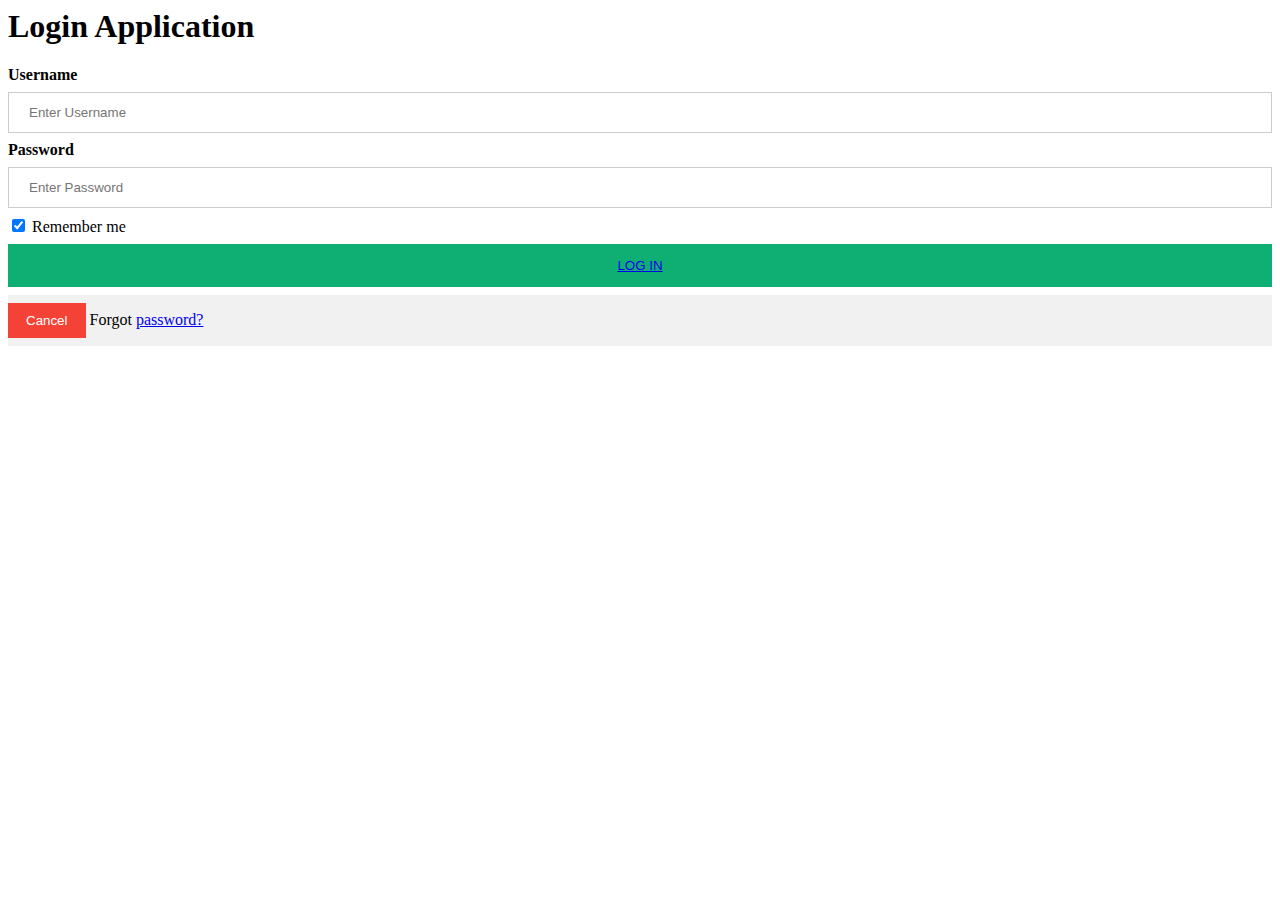
<file: index.html>
<html>
    <head>
        <title>Home page</title>
        <Style>
            input[type=text], input[type=password] {
            width: 100%;
            padding: 12px 20px;
            margin: 8px 0;
            display: inline-block;
            border: 1px solid #ccc;
            box-sizing: border-box;
        }

        button {
        background-color: #0faf74;
        color: white;
        padding: 14px 20px;
        margin: 8px 0;
        border: none;
        cursor: pointer;
        width: 100%;
        }

        button:hover {
        opacity: 0.8;
        }

        .cancelbtn {
        width: auto;
        padding: 10px 18px;
        background-color: #f44336;
        }

        </Style>
    </head>

    <body>
        <h1>Login Application </h1>

    </body>

     <form>
     <div class="container">
        <label for="uname"><b>Username</b></label>
        <input type="text" placeholder="Enter Username" name="uname" required>
    </div>
    <div>
        <label for="pw"><b>Password</b></label>
        <input type="password" placeholder="Enter Password" name="pw" required>
    </div>
    
        
    <div>
        <label>
            <input type="checkbox" checked="checked" name="remember"> Remember me
          </label>
    </div>

    <button>
        <a type="submit" href="Home.html">
            LOG IN
         </a>
    </button>
    

     <div class="container" style="background-color:#f1f1f1">
        <button type="button" style.display='none' class="cancelbtn">Cancel</button>
        <span class="psw">Forgot <a href="#">password?</a></span>
      </div>
         
    </form>

</html>
</file>
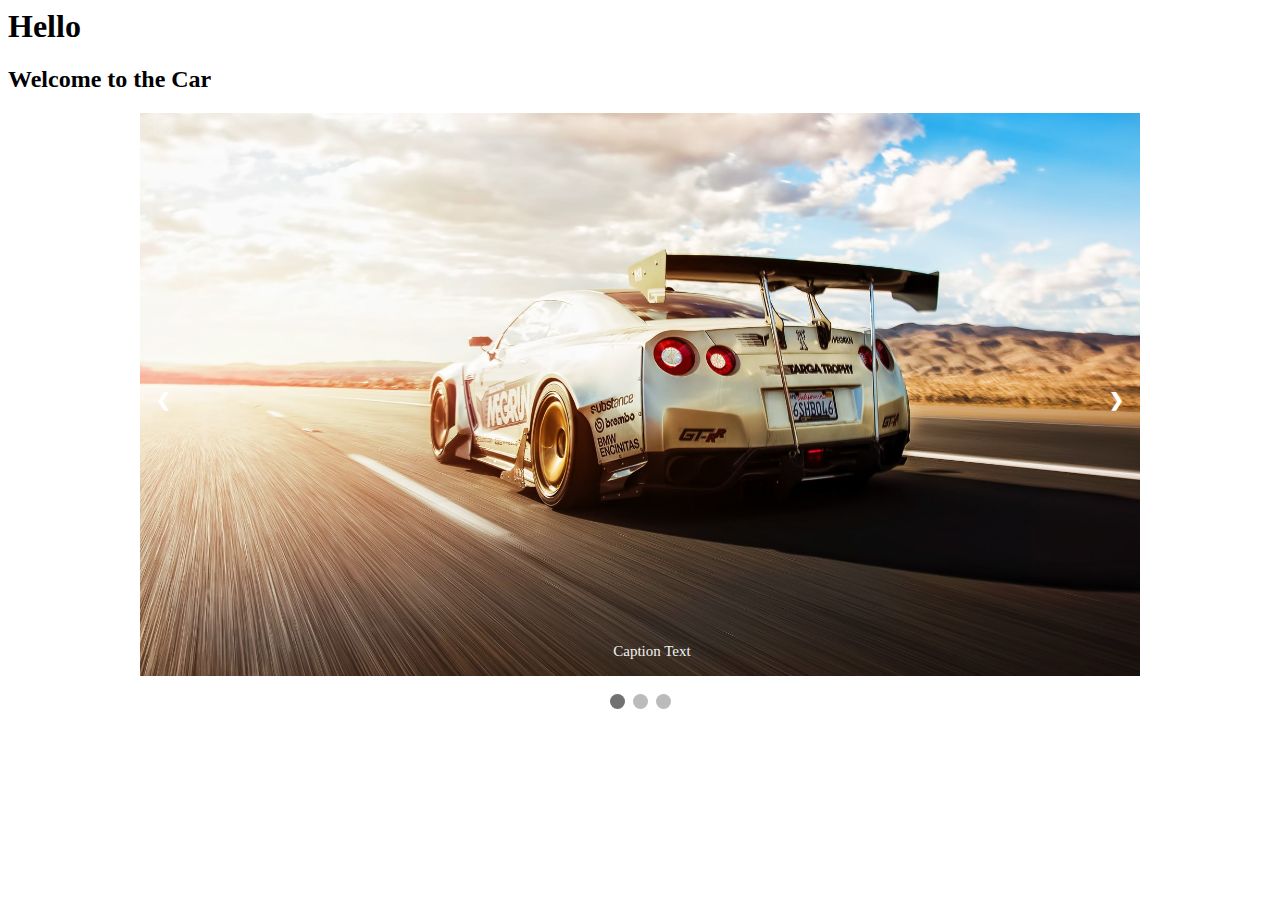
<file: car.html>
<html>
    <head>
        <title></title>
        <link rel="stylesheet" href="Style.css">

    </head>
    <body>
        <h1>Hello</h1>
        <h2>Welcome to the Car</h2>
        <div class="slideshow-container">

            <!-- Full-width images with number and caption text -->
            <div class="mySlides fade">
              <div class="numbertext">1 / 3</div>
              <img src="img1.jpg" style="width:100%">
              <div class="text">Caption Text</div>
            </div>
          
            <div class="mySlides fade">
              <div class="numbertext">2 / 3</div>
              <img src="img2.jpg" style="width:100%">
              <div class="text">Caption Two</div>
            </div>
          
            <div class="mySlides fade">
              <div class="numbertext">3 / 3</div>
              <img src="img3.jpg" style="width:100%">
              <div class="text">Caption Three</div>
            </div>
          
            <!-- Next and previous buttons -->
            <a class="prev" onclick="plusSlides(-1)">&#10094;</a>
            <a class="next" onclick="plusSlides(1)">&#10095;</a>
          </div>
          <br>
          
          <!-- The dots/circles -->
          <div style="text-align:center">
            <span class="dot" onclick="currentSlide(1)"></span>
            <span class="dot" onclick="currentSlide(2)"></span>
            <span class="dot" onclick="currentSlide(3)"></span>

          </div>
          <script src="SlideShow.js"></script>

    </body>
</html>
</file>
<file: Style.css>
/* Slideshow container */
.slideshow-container {
  max-width: 1000px;
  position: relative;
  margin: auto;
}

/* Hide the images by default */
.mySlides {
  display: none;
}

/* Next & previous buttons */
.prev, .next {
  cursor: pointer;
  position: absolute;
  top: 50%;
  width: auto;
  margin-top: -22px;
  padding: 16px;
  color: white;
  font-weight: bold;
  font-size: 18px;
  transition: 0.6s ease;
  border-radius: 0 3px 3px 0;
  user-select: none;
}

/* Position the "next button" to the right */
.next {
  right: 0;
  border-radius: 3px 0 0 3px;
}

/* On hover, add a black background color with a little bit see-through */
.prev:hover, .next:hover {
  background-color: rgba(0,0,0,0.8);
}

/* Caption text */
.text {
  color: #f2f2f2;
  font-size: 15px;
  padding: 8px 12px;
  position: absolute;
  bottom: 8px;
  width: 100%;
  text-align: center;
}

/* Number text (1/3 etc) */
.numbertext {
  color: #f2f2f2;
  font-size: 12px;
  padding: 8px 12px;
  position: absolute;
  top: 0;
}

/* The dots/bullets/indicators */
.dot {
  cursor: pointer;
  height: 15px;
  width: 15px;
  margin: 0 2px;
  background-color: #bbb;
  border-radius: 50%;
  display: inline-block;
  transition: background-color 0.6s ease;
}

.active, .dot:hover {
  background-color: #717171;
}

/* Fading animation */
.fade {
  animation-name: fade;
  animation-duration: 1.5s;
}

@keyframes fade {
  from {opacity: .4}
  to {opacity: 1}
}
</file>
